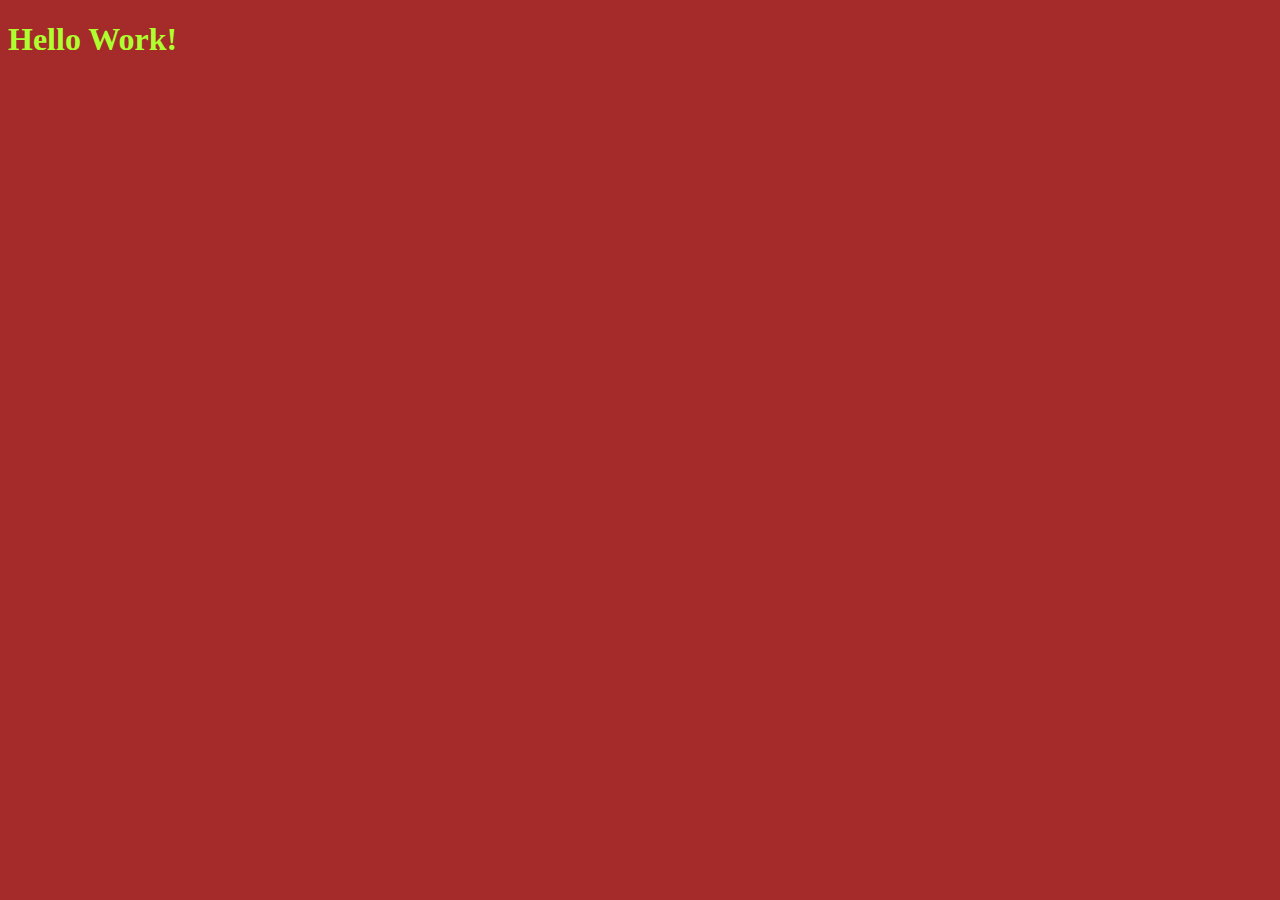
<file: index.html>
<!DOCTYPE html>
<html lang="en">
<head>
    <meta charset="UTF-8">
    <meta name="viewport" content="width=device-width, initial-scale=1.0">
    <title>New demo</title>
    <link rel="stylesheet" href="style.css">
</head>
<body>
    <h1>Hello Work!</h1>
</body>
</html>
</file>
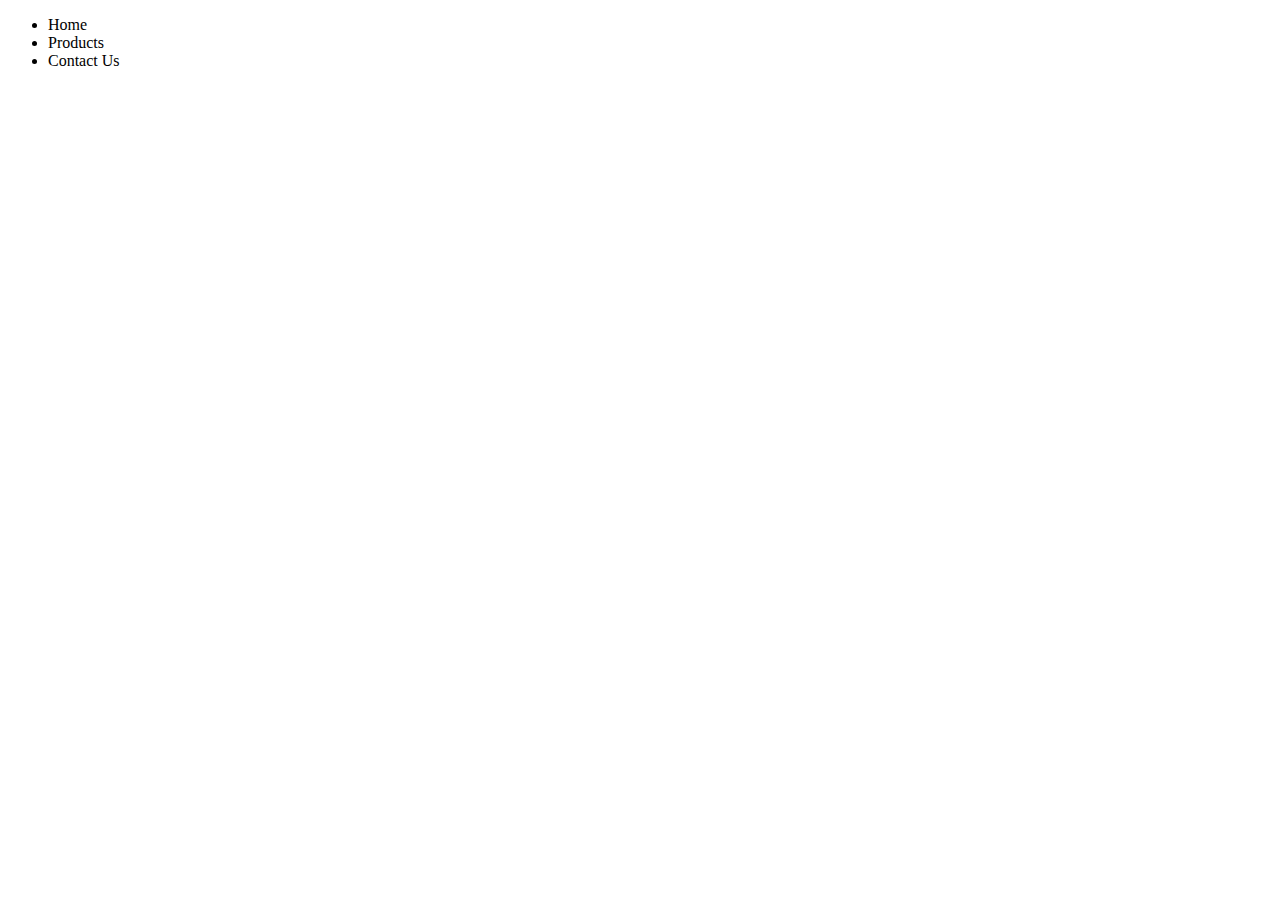
<file: navbar.html>
<!DOCTYPE html>
<html lang="en">
<head>
    <meta charset="UTF-8">
    <meta name="viewport" content="width=<device-width>, initial-scale=1.0">
    <title>Document</title>
</head>
<body>
    <ul>
        <li>Home</li>
        <li>Products</li>
        <li>Contact Us</li>
    </ul>
</body>
</html>
</file>
<file: style.css>
body{
    background-color:brown;
}
h1{
    color: greenyellow
}
</file>
